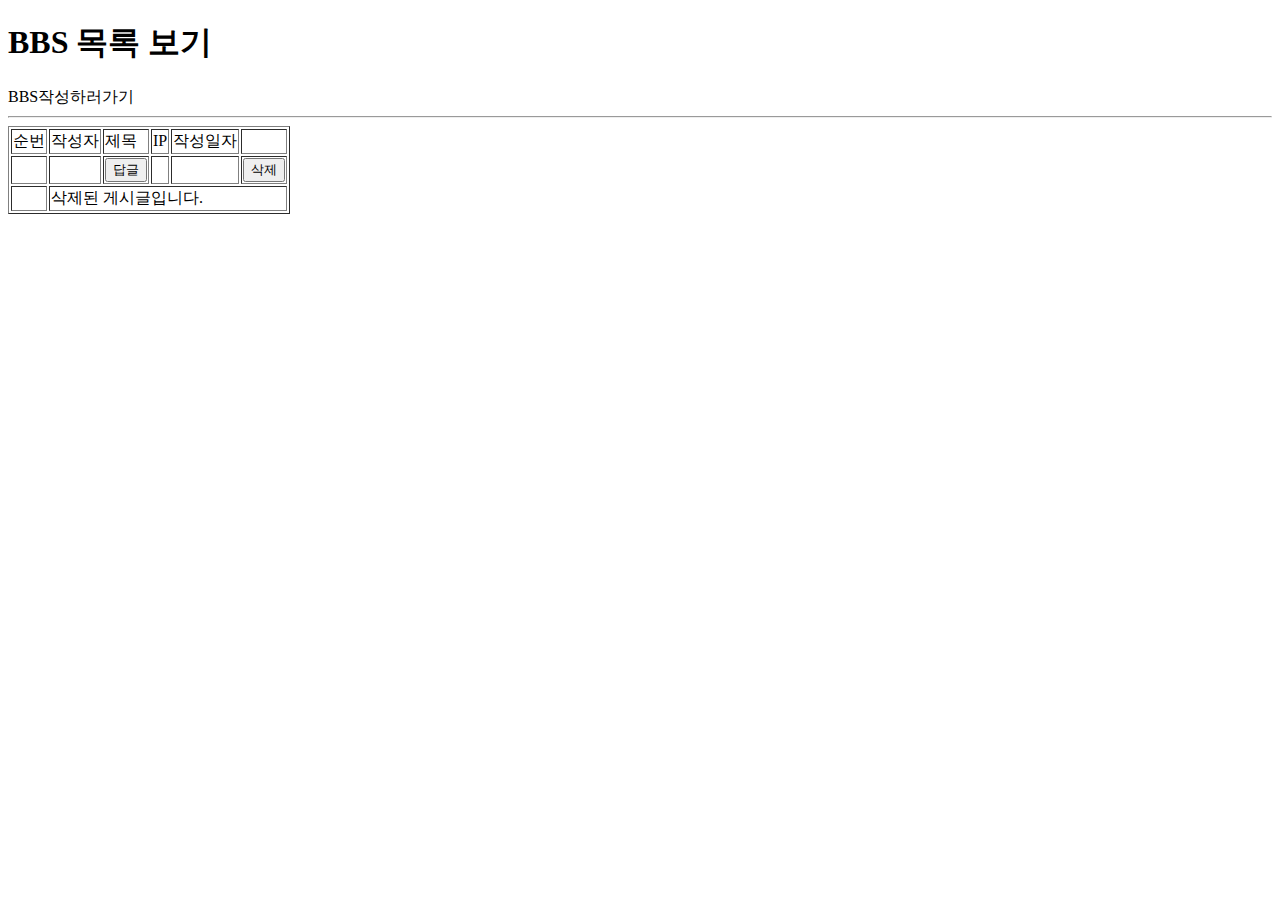
<file: home/src/main/resources/templates/bbs/list.html>
<!DOCTYPE html>
<html lang="ko" xmlns:th="http://www.thymeleaf.org">


<!--/* /layout/header.html의 headFrag조각으로 head 태그를 바꾼다. */-->
<head th:replace="~{/layout/header::headFrag('BBS목록')}"></head>

<!--/* 자바스크립트 내부에서 Variable Expression은 [[${}]]로 나타낸다. */-->
<script th:inline="javascript">

  $(function(){
    
    // 원글 달기 결과 메시지
    let addResult = /*[[${addResult}]]*/ null;  // addResult가 전달되지 않는 경우 null을 사용한다.
    if(addResult !== null){
      if(addResult === 2) {
        alert('원글이 달렸습니다.');
      } else {
        alert('원글 달기가 실패했습니다.');
      }
    }
    
    // 게시글 삭제 결과 메시지
    let removeResult = /*[[${removeResult}]]*/ null;  // removeResult가 전달되지 않는 경우 null을 사용한다.
    if(removeResult !== null){
      if(removeResult === 1) {
        alert('게시글이 삭제되었습니다.');
      } else {
        alert('게시글 삭제가 실패했습니다.');
      }
    }
    
    // 답글 달기 결과 메시지
    let addReplyResult = /*[[${addReplyResult}]]*/ null;  // addReplyResult가 전달되지 않는 경우 null을 사용한다.
    if(addReplyResult !== null){
      if(addReplyResult === 1) {
        alert('답글이 달렸습니다.');
      } else {
        alert('답글 달기가 실패했습니다.');
      }
    }
    
    // 삭제 버튼 이벤트
    $('.frm_remove').on('submit', function(event){
      if(confirm('BBS를 삭제할까요?') == false){
        event.preventDefault();
        return;
      }
    })
    
    // 답글 작성 화면 표시/숨기기
    $('.btn_reply').on('click', function(){

      // 작성화면
      let write = $(this).closest('.list').next();  // write는 jQuery객체이다. (jQuery wrapper가 필요 없다.)

      // 작성화면이 blind를 가지고 있다 = 다른 작성화면이 열려 있다
      if(write.hasClass('blind')){
        
        $('.write').addClass('blind');  // 모든 작성화면을 닫자
        write.removeClass('blind');     // 현재 작성화면을 열자

      // 작성화면이 blind를 가지고 있지 않다 = 현재 작성화면이 열려 있다
      } else {
        write.addClass('blind');        // 현재 작성화면을 닫자
      }
      
    })
    
  })

</script>
<style>
  .blind {
    display: none;
  }
</style>


<body>


  <!--/* Variable Expression : ${} (값을 나타낼 때 사용) */-->


  <!--/* /layout/header.html의 gnbFrag조각으로 div 태그를 바꾼다. */-->
  <div th:replace="~{/layout/header::gnbFrag}"></div>


  <h1>BBS 목록 보기</h1>
  
  <div>
    <a th:href="@{/bbs/write.html}">BBS작성하러가기</a>
  </div>
  
  <hr>
  
  <div>
  
    <!--/*
      th:text="단순텍스트"
      th:utext="HTML텍스트(태그가 포함된 텍스트)"
    */-->
  
    <div th:utext="${pagination}"></div>
    <table border="1">
      <thead>
        <tr>
          <td>순번</td>
          <td>작성자</td>
          <td>제목</td>
          <td>IP</td>
          <td>작성일자</td>
          <td></td>
        </tr>
      </thead>
      <tbody>
        <th:block th:each="bbs,vs:${bbsList}">
          <th:block th:if="${bbs.state == 1}">
            <!-- 게시글 내용 -->
            <tr class="list">
              <td th:text="|${beginNo - vs.index}번|"></td>
              <td th:text="${bbs.writer}"></td>
              <td>
                <!-- DEPTH에 의한 들여쓰기 -->
                <th:block th:each="n:${#numbers.sequence(1,bbs.depth,1)}" th:utext="|&nbsp;&nbsp;&nbsp;|"></th:block>
                <!-- 답글은 [Re] 표시하기 -->
                <th:block th:if="${bbs.depth > 0}" th:text="[Re]"></th:block>
                <!-- 제목 -->
                <span th:text="${bbs.title}"></span>
                <!-- 답글작성하기 버튼 -->
                <input type="button" value="답글" class="btn_reply">
              </td>
              <td th:text="${bbs.ip}"></td>
              <td th:text="${#dates.format(bbs.createdAt, 'yyyy/MM/dd HH:mm')}"></td>
              <td>
                <!-- 작성자만 삭제 가능 -->
                <th:block th:if="${session.loginId == bbs.writer}">
                  <form class="frm_remove" method="post" th:action="@{/bbs/remove.do}">
                    <input type="hidden" name="bbsNo" th:value="${bbs.bbsNo}">
                    <button>삭제</button>
                  </form>
                </th:block>
              </td>
            </tr>
            <!-- 답글 작성 화면 -->
            <tr class="write blind">
              <td colspan="6">
                <form method="post" th:action="@{/bbs/reply/add.do}">
                  <div>
                    <label for="writer">작성자</label>
                    <input id="writer" name="writer" required="required">
                  </div>
                  <div>
                    <label for="title">제목</label>
                    <input id="title" name="title" required="required">
                  </div>
                  <div>
                    <button>답글달기</button>
                    <!-- 원글의 depth, groupNo, groupOrder를 함께 보낸다. -->
                    <input type="hidden" name="depth" th:value="${bbs.depth}">
                    <input type="hidden" name="groupNo" th:value="${bbs.groupNo}">
                    <input type="hidden" name="groupOrder" th:value="${bbs.groupOrder}">
                  </div>
                </form>
              </td>
            </tr>
          </th:block>
          <th:block th:if="${bbs.state == 0}">
            <tr>
              <td th:text="${beginNo - vs.index}"></td>
              <td colspan="5">삭제된 게시글입니다.</td>
            </tr>
          </th:block>
        </th:block>
      </tbody>
    </table>
  </div>
  
</body>
</html>
</file>
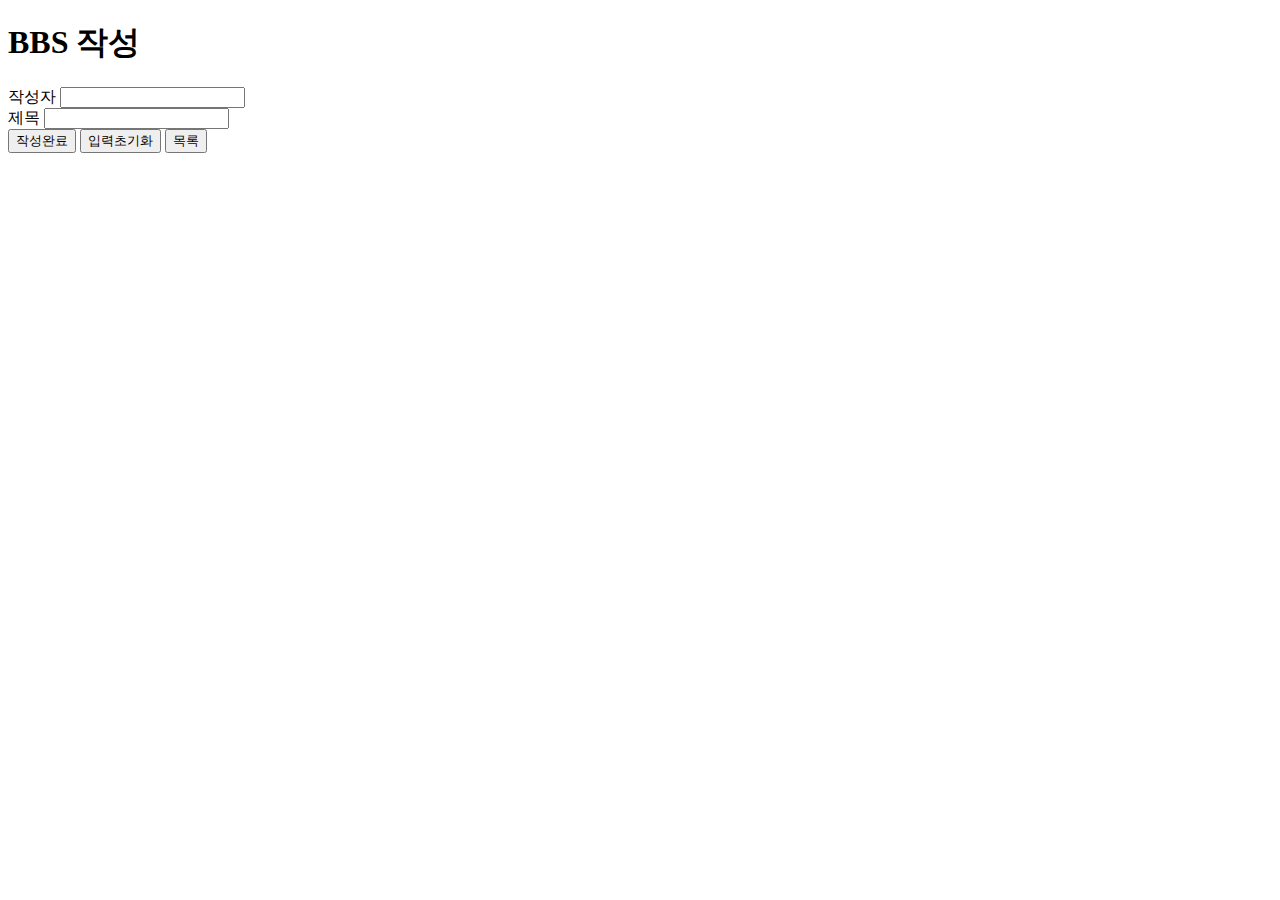
<file: home/src/main/resources/templates/bbs/write.html>
<!DOCTYPE html>
<html lang="ko" xmlns:th="http://www.thymeleaf.org">
<head th:replace="~{/layout/header::headFrag('BBS작성')}"></head>

<script>
	function fnList(){
		location.href = '/bbs/list.do';
	}
</script>

<body>

	<!--/* Link URL Expression : @{} (경로 작성할 때 사용) */-->
	
	<!--/* /layout/header.html의 gnbFrag조각으로 div 태그를 바꾼다. */-->
	<div th:replace="~{/layout/header::gnbFrag}"></div>
	
	<div>
		<h1>BBS 작성</h1>
		<form method="post" th:action="@{/bbs/add.do}">
			<div>
				<label for="writer">작성자</label>
				<input id="writer" name="writer" required="required">
			</div>
			<div>
				<label for="title">제목</label>
				<input id="title" name="title" required="required">
			</div>
			<div>
				<button>작성완료</button>
				<input type="reset" value="입력초기화">
				<input type="button" value="목록" onclick="fnList()">
			</div>
		</form>
	</div>
	

	
</body>
</html>
</file>
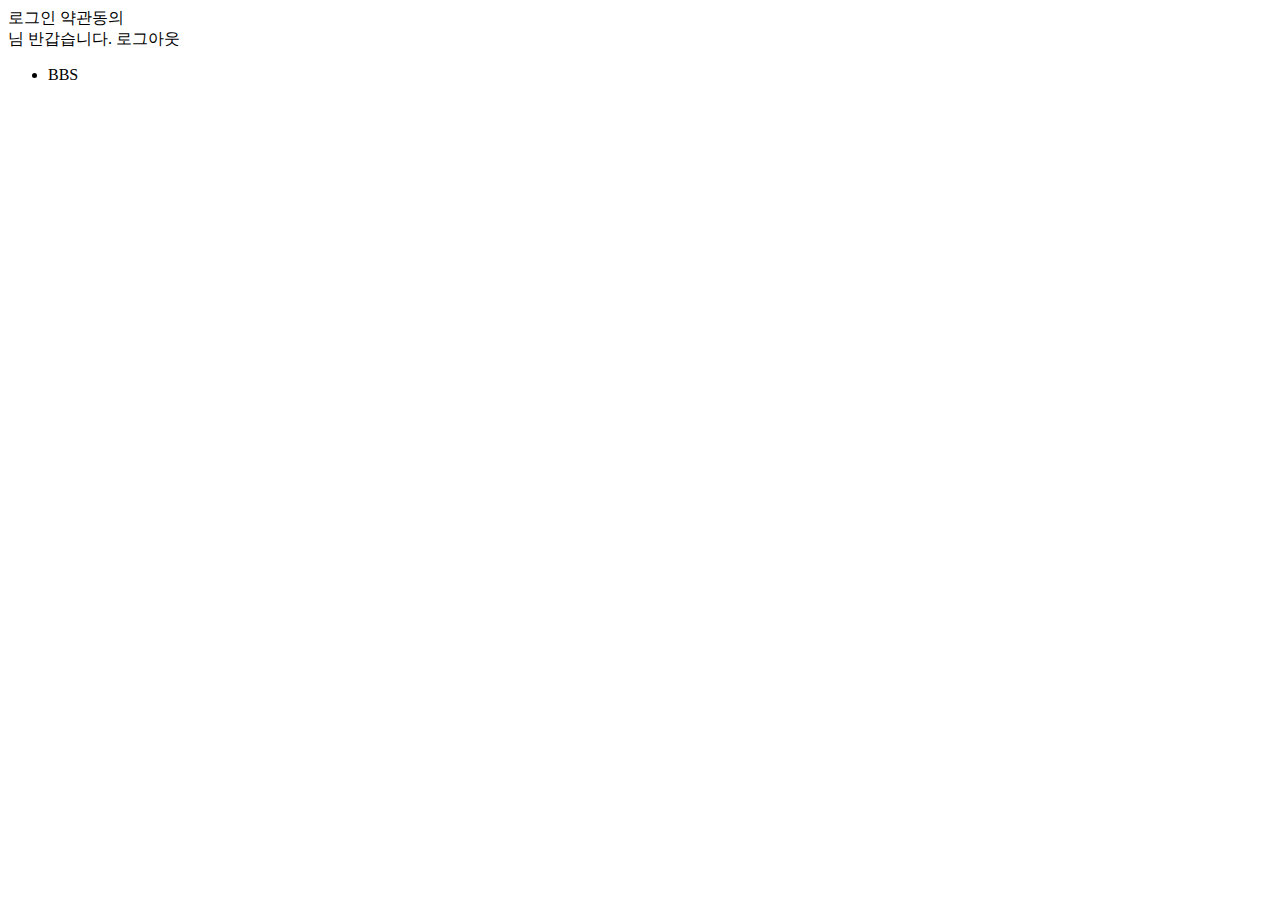
<file: home/src/main/resources/templates/layout/header.html>
<!DOCTYPE html>
<html lang="ko" xmlns:th="http://www.thymeleaf.org">

<!-- /* 
	head 태그를 조각(fragment)으로 만든다.
	- 조각이름 : headFrag
	- 파라미터 : title
 */ -->
 
<head th:fragment="headFrag(title)">
<meta charset="UTF-8">
<title th:text="${title}"></title>
<script th:src="@{/js/lib/jquery-3.6.4.min.js}"></script>
<link rel="stylesheet" th:href="@{/css/style.css(ver=1.0)}">
</head>
<body>

	<!--/* Link URL Expression : @{} (경로 작성할 때 사용) */-->
	
	
	<!-- /* 
		div 태그를 조각(fragment)으로 만든다.
		  - 조각이름 : gnbFrag
 	*/ -->
	

	<div th:fragment="gnbFrag">
	  <div th:if="${#strings.isEmpty(session.loginId)}">
	  	<span><a th:href="@{/user/login.html}">로그인</a></span>
	  	<span><a th:href="@{/user/agree.html}">약관동의</a></span>
	  </div>
	  <div th:unless="${#strings.isEmpty(session.loginId)}">
	  	<span><a th:href="@{/user/checkPw.do}" th:text="${session.loginId}"></a>님 반갑습니다.</span>
	  	<span><a th:href="@{/user/logout.do}">로그아웃</a></span>
	  </div>
	  <ul>
		<li><a th:href="@{/bbs/list.do}">BBS</a></li>
	  </ul>
	</div>
</body>
</html>
</file>
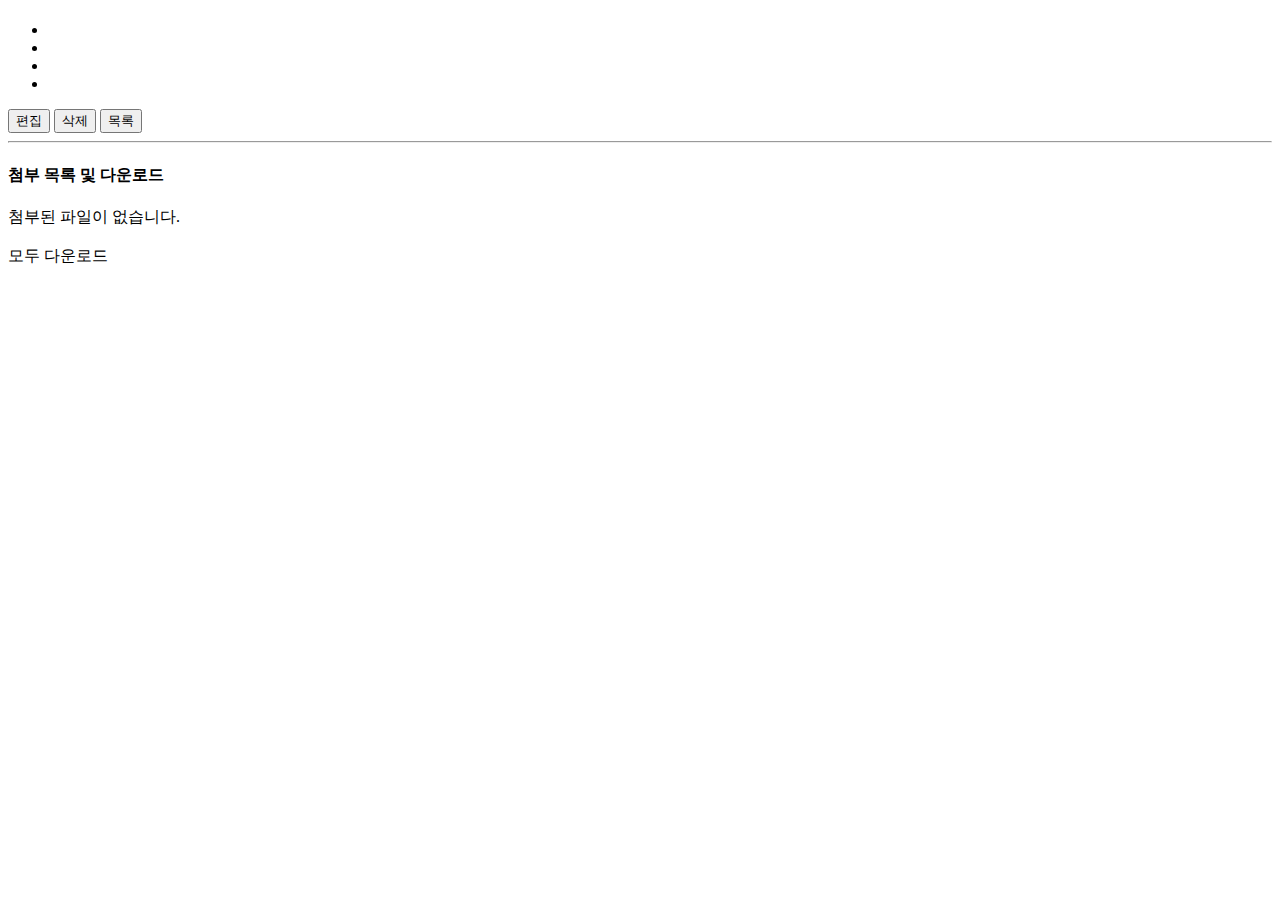
<file: home/src/main/resources/templates/upload/detail.html>
<!DOCTYPE html>
<html lang="ko" xmlns:th="http://www.thymeleaf.org">

<!--/* /layout/header.html의 headFrag조각으로 head 태그를 바꾼다. */-->
<head th:replace="~{/layout/header::headFrag('UPLOAD상세보기')}"></head>

<body>
	
	<!--/* /layout/header.html의 gnbFrag조각으로 div 태그를 바꾼다. */-->
	<div th:replace="~{/layout/header::gnbFrag}"></div>

	<div th:object="${upload}">
		<h1 th:text="|*{uploadNo}번 UPLOAD 게시글|"></h1>
		<ul>
			<li th:text="|제목 : *{uploadTitle}|"></li>
			<li th:text="|내용 : *{upload.uploadContent}|"></li>
			<li th:text="|작성일자 : *{upload.createdAt}|"></li>
			<li th:text="|수정일자 : *{upload.modifiedAt}|"></li>
		</ul>
		<form id="frm" method="post">
			<input type="hidden" name="uploadNo" th:value="*{uploadNo}">
			<input type="button" value="편집" onclick="fnEditUpload()">
			<input type="button" value="삭제" onclick="fnRemoveUpload()">
			<input type="button" value="목록" onclick="fnList()">
		</form>
	</div>
	
	<hr>
	
	<div>
		<h4>첨부 목록 및 다운로드</h4>
		<th:block th:if="${#lists.isEmpty(attachList)}">
			<div>첨부된 파일이 없습니다.</div>
		</th:block>
		<th:block th:if="${not #lists.isEmpty(attachList)}">
			<div>
				<th:block th:each="attach:${attachList}">
					<div>
						<a th:href="@{/upload/download.do(attachNo=${attach.attachNo})}">
						  <th:block th:if="${attach.hasThumbnail == 1}">
								<img th:src="@{/upload/display.do(attachNo=${attach.attachNo})}">
						  </th:block>
						  <th:block th:if="${attach.hasThumbnail == 0}">
								<img th:src="@{/images/attach1.png}" width="50px">
						  </th:block>
						  <span th:text="${attach.originName}"></span>
						</a>
					</div>
				</th:block>
				<div>
					<a th:href="@{/upload/downloadAll.do(uploadNo=${upload.uploadNo})}">모두 다운로드</a>
				</div>
			</div>
		</th:block>	
	</div>
	
</body>
</html>
</file>
